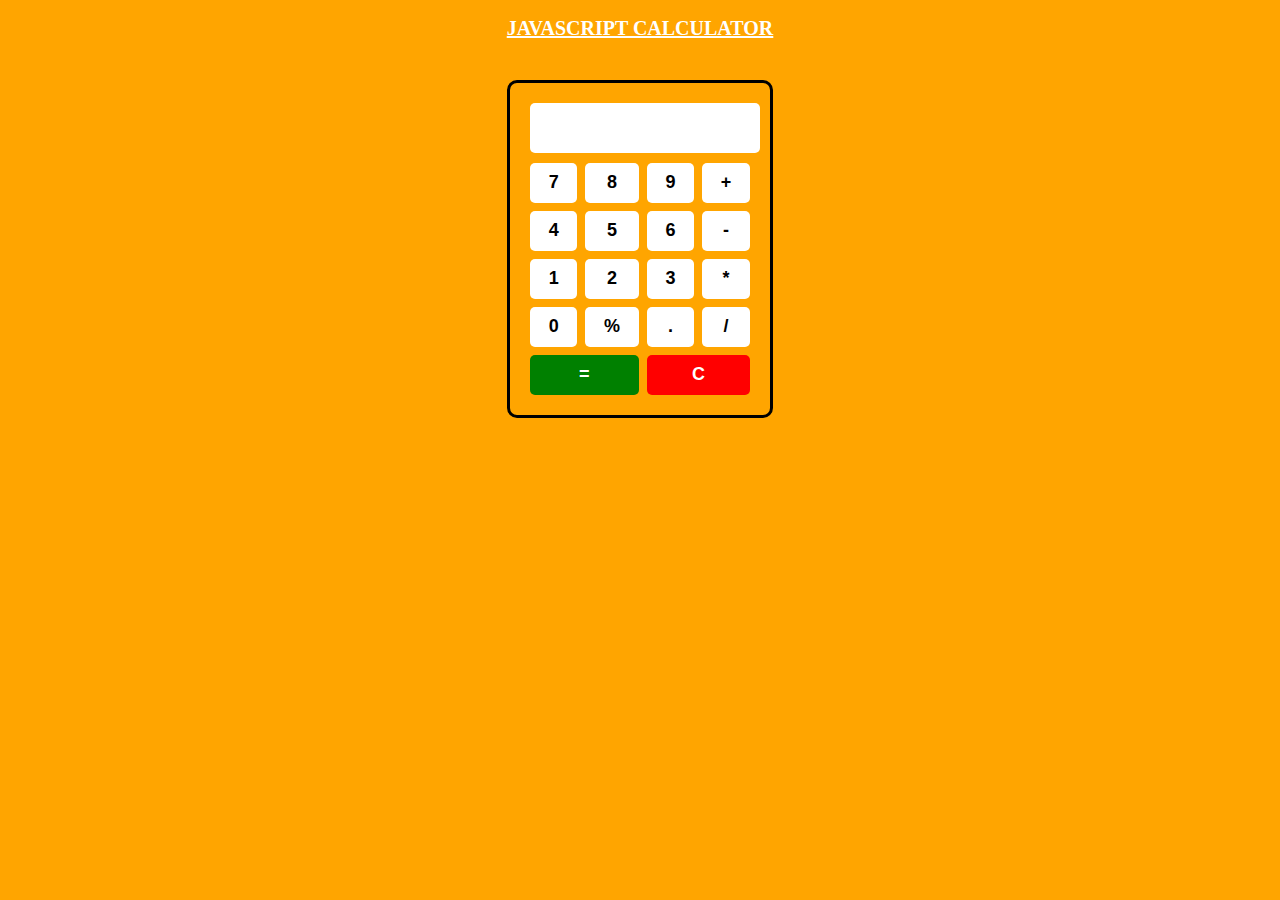
<file: index.html>
<!DOCTYPE html>
<html lang="en">
<head>
    <meta charset="UTF-8">
    <meta name="viewport" content="width=device-width, initial-scale=1.0">
    <title>Document</title>
    <link rel="stylesheet" href="calcu.css">
</head>
<body>
    <h2>JAVASCRIPT CALCULATOR</h2>
    <div class="calculator">
        <input type="text" id="result"readonly>
        <div class="buttons">
            <button onclick="appendValue('7')">7</button>
            <button onclick="appendValue('8')">8</button>
            <button onclick="appendValue('9')">9</button>
            <button onclick="appendValue('+')">+</button>
            <button onclick="appendValue('4')">4</button>
            <button onclick="appendValue('5')">5</button>
            <button onclick="appendValue('6')">6</button>
            <button onclick="appendValue('-')">-</button>
            <button onclick="appendValue('1')">1</button>
            <button onclick="appendValue('2')">2</button>
            <button onclick="appendValue('3')">3</button>
            <button onclick="appendValue('*')">*</button>
            <button onclick="appendValue('0')">0</button>
            <button onclick="appendValue('%')">%</button>
            <button onclick="appendValue('.')">.</button>
            <button onclick="appendValue('/')">/</button>
            <button class="equal" onclick="calculate()">=</button>
            <button class="clear" onclick="clearResult()">C</button>















        </div>
    </div>
    <script src="script.js"></script>
    
    
</body>
</html>
</file>
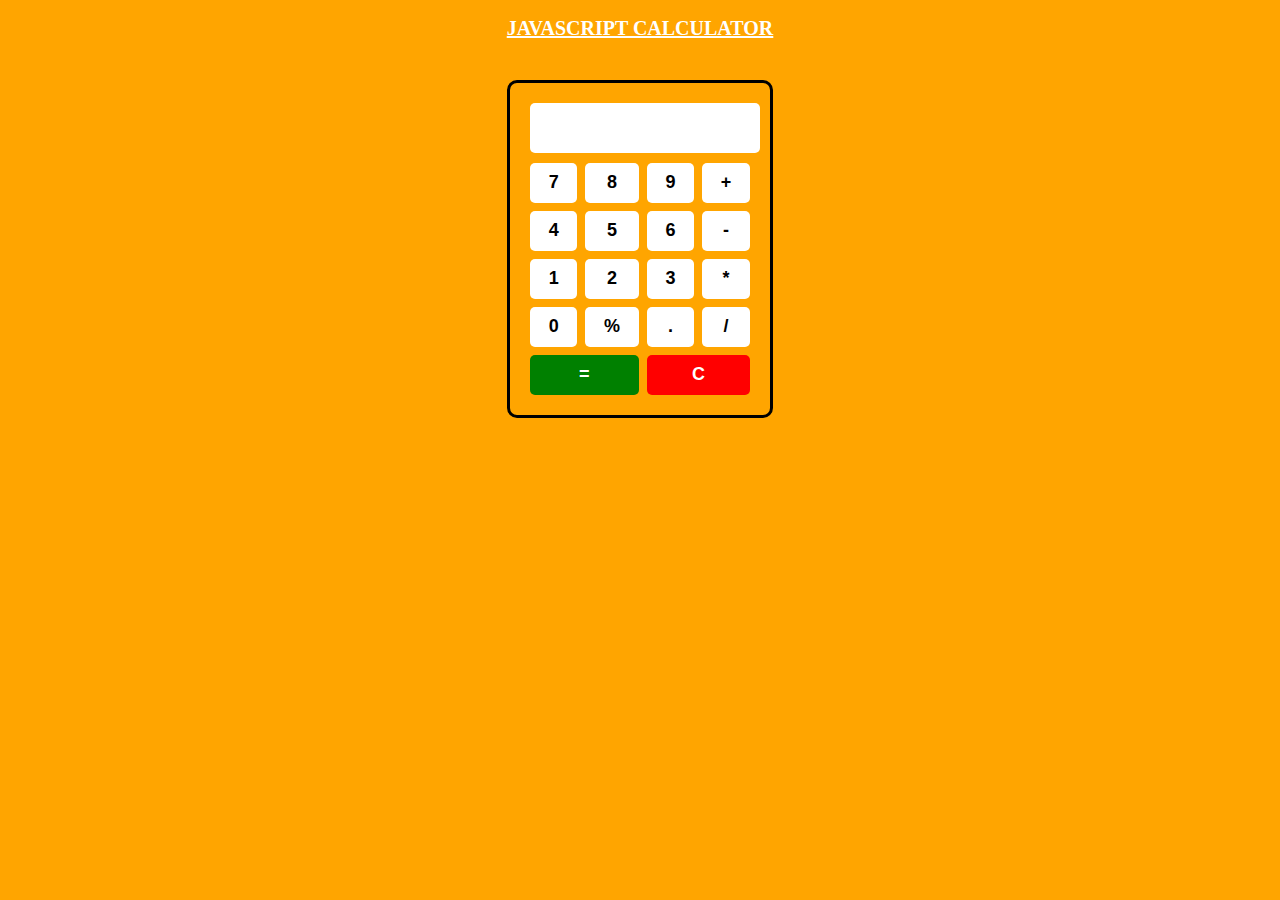
<file: calculator.html>
<!DOCTYPE html>
<html lang="en">
<head>
    <meta charset="UTF-8">
    <meta name="viewport" content="width=device-width, initial-scale=1.0">
    <title>Document</title>
    <link rel="stylesheet" href="calcu.css">
</head>
<body>
    <h2>JAVASCRIPT CALCULATOR</h2>
    <div class="calculator">
        <input type="text" id="result"readonly>
        <div class="buttons">
            <button onclick="appendValue('7')">7</button>
            <button onclick="appendValue('8')">8</button>
            <button onclick="appendValue('9')">9</button>
            <button onclick="appendValue('+')">+</button>
            <button onclick="appendValue('4')">4</button>
            <button onclick="appendValue('5')">5</button>
            <button onclick="appendValue('6')">6</button>
            <button onclick="appendValue('-')">-</button>
            <button onclick="appendValue('1')">1</button>
            <button onclick="appendValue('2')">2</button>
            <button onclick="appendValue('3')">3</button>
            <button onclick="appendValue('*')">*</button>
            <button onclick="appendValue('0')">0</button>
            <button onclick="appendValue('%')">%</button>
            <button onclick="appendValue('.')">.</button>
            <button onclick="appendValue('/')">/</button>
            <button class="equal" onclick="calculate()">=</button>
            <button class="clear" onclick="clearResult()">C</button>















        </div>
    </div>
    <script src="script.js"></script>
    
    
</body>
</html>
</file>
<file: calcu.css>
body{
    background-color: orange;
    text-align: center;
    color: white;
}
h2{
    font-size: 20px;
    color: white;
    text-decoration: underline;
}
.calculator{
    margin: 40px auto;
    width: 220px;
    padding: 20px;
    background-color: orange;
    border-radius: 10px;
    border: 3px solid black;
}
#result{
    width: 100%;
    height: 40px;
    margin-bottom: 10px;
    text-align: right;
    font-size: 20px;
    padding: 5px;
    border-radius: 5px;
    border: none;
    outline: none;
}
input{
    overflow: hidden;
}
.buttons{
    display: grid;
    grid-template-columns: auto auto auto auto;
    gap: 8px;

}
button{
    height: 40px;
    font-size: 18px;
    border: none;
    border-radius: 5px;
    cursor: pointer;
    background-color: white;
    color: black;
    font-weight: bold;
    transition: 0.3s;
}
button:hover{
    background-color: #ddd;
}
.equal{
    grid-column: span 2;
    background-color: green;
    color: white;
}
.clear{
    grid-column: span 2;
    background-color: red;
    color: white;
}
</file>
